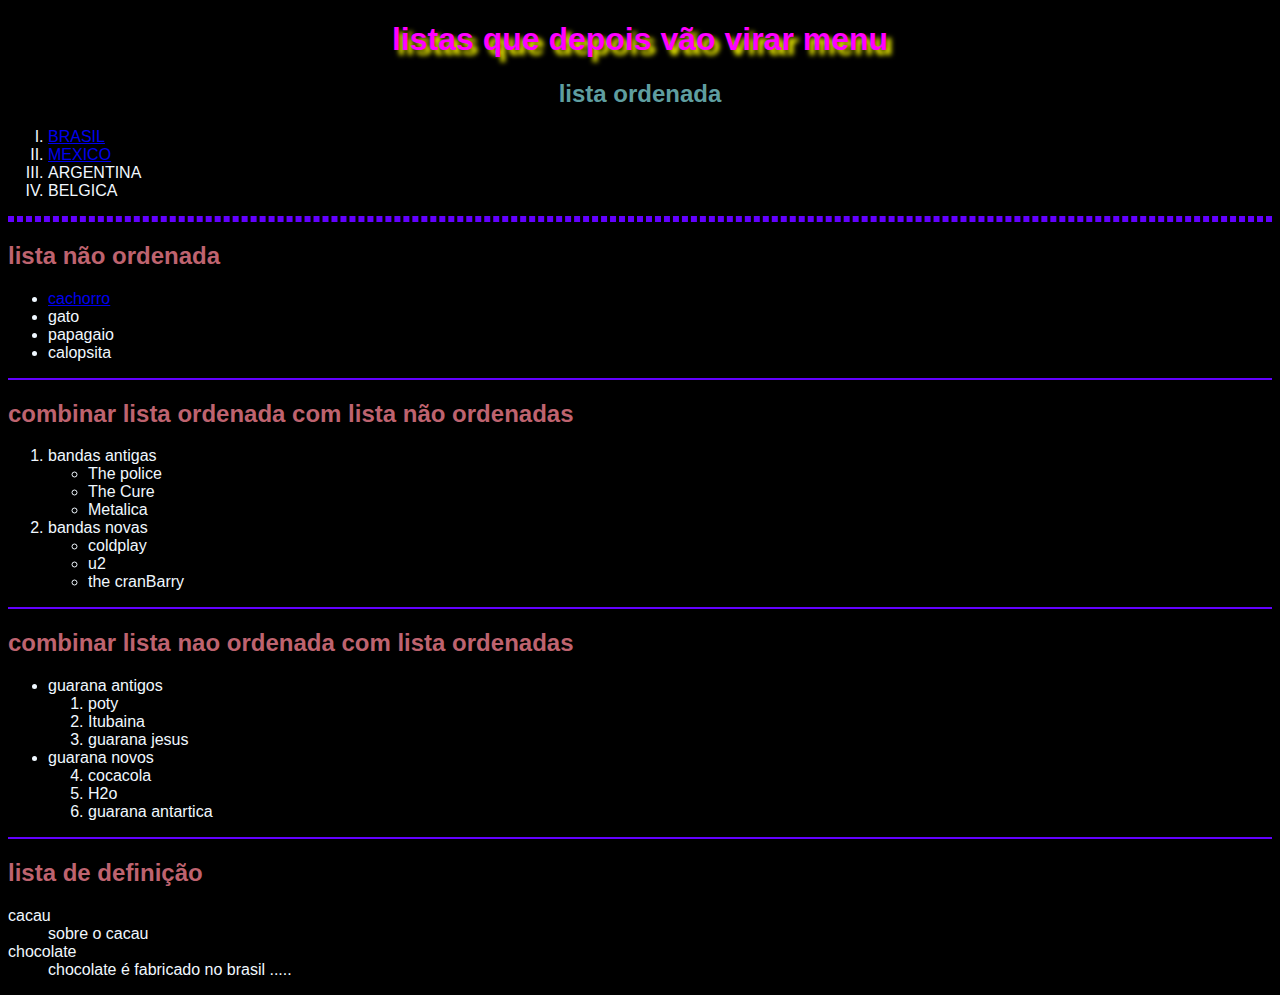
<file: index.html>
<!DOCTYPE html>
<html lang="pt-br">
<head>
    <meta charset="UTF-8">
    <meta http-equiv="X-UA-Compatible" content="IE=edge">
    <meta name="viewport" content="width=device-width, initial-scale=1.0">
    <title>trabalhar com listas e links</title>
    <link rel="stylesheet" type="text/css" href="_css/stylecheet.css" media="screen" />
</head>
<body>
    <h1>listas que depois vão virar menu</h1>
    <h2 id="cv_ol">lista ordenada</h2>
    <ol type="I">
        <li><a href="https://en.wikipedia.org/wiki/Brazil" target="_blank" rel="external">BRASIL</a></li>
        <li><a href="https://pt.wikipedia.org/wiki/M%C3%A9xico" target="_blank" rel="external"> MEXICO</a></li>
        <li>ARGENTINA</li>
        <li>BELGICA</li>
    </ol>
    <hr class="er">
    <h2>lista não ordenada</h2>
    <ul>
        <li> <a href="pagina2.html" rel="internal"> cachorro </a></li>
        <li>gato</li>
        <li>papagaio</li>
        <li>calopsita</li>
    </ul>
    <hr>
    <h2>combinar lista ordenada com lista não ordenadas</h2>
    <ol>
        <li>bandas antigas</li>
        <ul type="circle">
            <li>The police</li>
            <li>The Cure</li>
            <li>Metalica</li>
        </ul>
        <li>bandas novas</li>
            <ul type="circle">
                <li>coldplay</li>
                <li>u2</li>
                <li>the cranBarry</li>
            </ul>
    </ol>
    <hr>
    <h2>combinar lista nao ordenada com lista ordenadas</h2>
    <ul>
        <li>guarana antigos</li>
        <ol type="1">
            <li>poty</li>
            <li>Itubaina</li>
            <li>guarana jesus</li>
        </ol>
        <li>guarana novos</li>
            <ol type="1" start="4">
                <li>cocacola</li>
                <li>H2o</li>
                <li>guarana antartica</li>
            </ol>
    </ul>
    <hr>
    <h2>lista de definição</h2>
    <dl>
        <dt>cacau</dt>
        <dd>sobre o cacau</dd>
        <dt>chocolate</dt>
        <dd>chocolate é fabricado no brasil .....</dd>
    </dl>
</body>
</html>
</file>
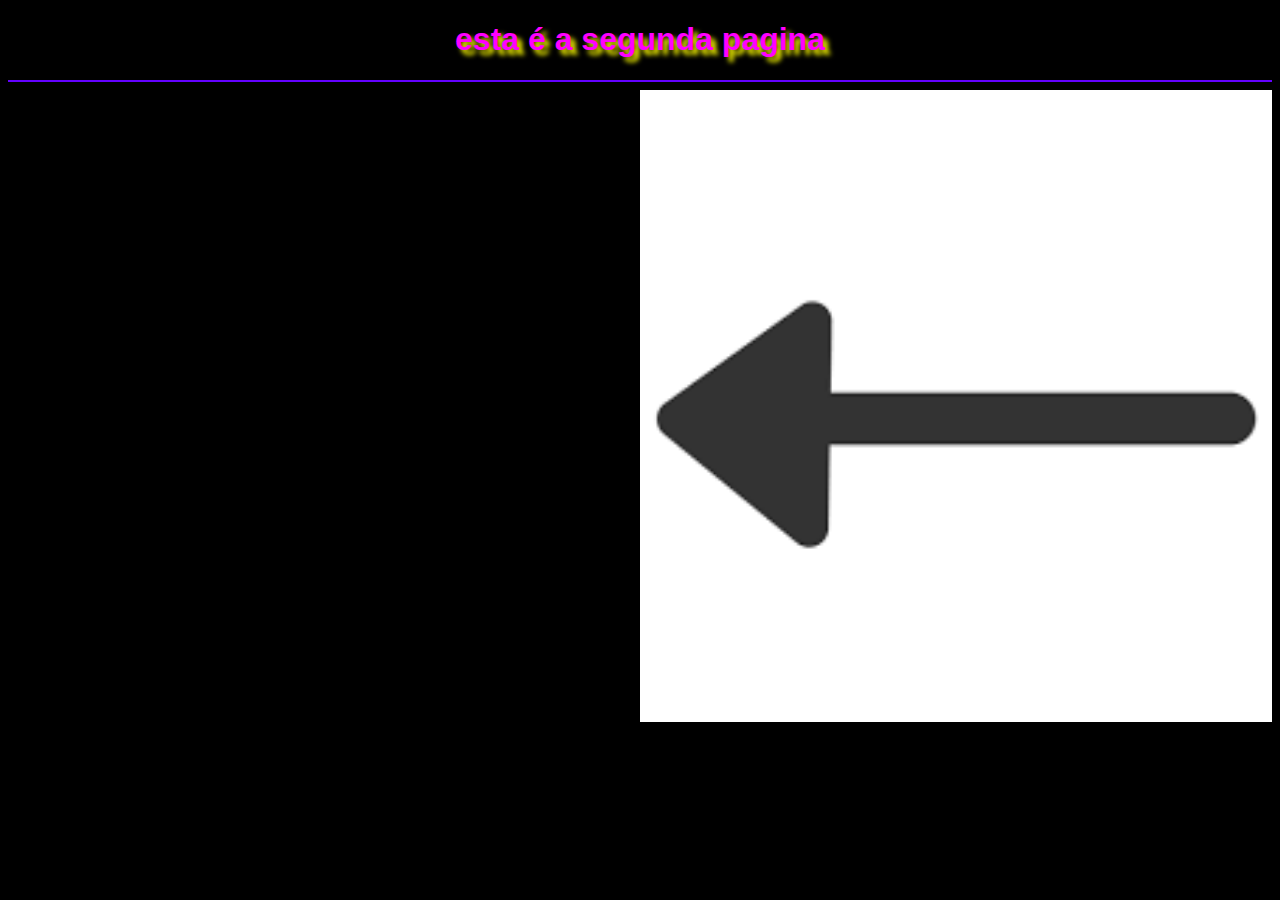
<file: pagina2.html>
<!DOCTYPE html>
<html lang="en">
<head>
    <meta charset="UTF-8">
    <meta http-equiv="X-UA-Compatible" content="IE=edge">
    <meta name="viewport" content="width=device-width, initial-scale=1.0">
    <title>Document</title>
    <link rel="stylesheet" type="text/css" href="_css/stylecheet.css" media="screen" />
</head>
<body>
    <h1>esta é a segunda pagina</h1>
    <hr>
    <a href="index.html" ><img class="uu" src="imagens/img.png" alt="botao voltar" /></a>
</body>
</html>
</file>
<file: _css/stylecheet.css>
body{
    font-family: Arial, Helvetica, sans-serif;
    background-color: rgb(0, 0, 0);
    color: aliceblue;
}
h1{
    text-align: center;
    color: fuchsia;
    text-shadow: 5px 5px 5px #ff0;
}
h2{
    color: rgb(190, 99,111);
}
h2#cv_ol{ color: cadetblue;
    text-align:center;}

    hr
    {border: 1px solid rgb(99, 1, 255);}

    .er{border-top: 3px dashed rgb(99, 1, 255);
        border-left-width: 3px dashed rgb(99, 1, 255);
        border-width: 3px dashed rgb(99, 1, 255);
        border-bottom: 3px dashed rgb(99, 1, 255);
    }
    img{
        margin: auto;
    }
    .uu{
        margin-left: 50%;
        width: 50%;
        height: 50%;

    }
</file>
